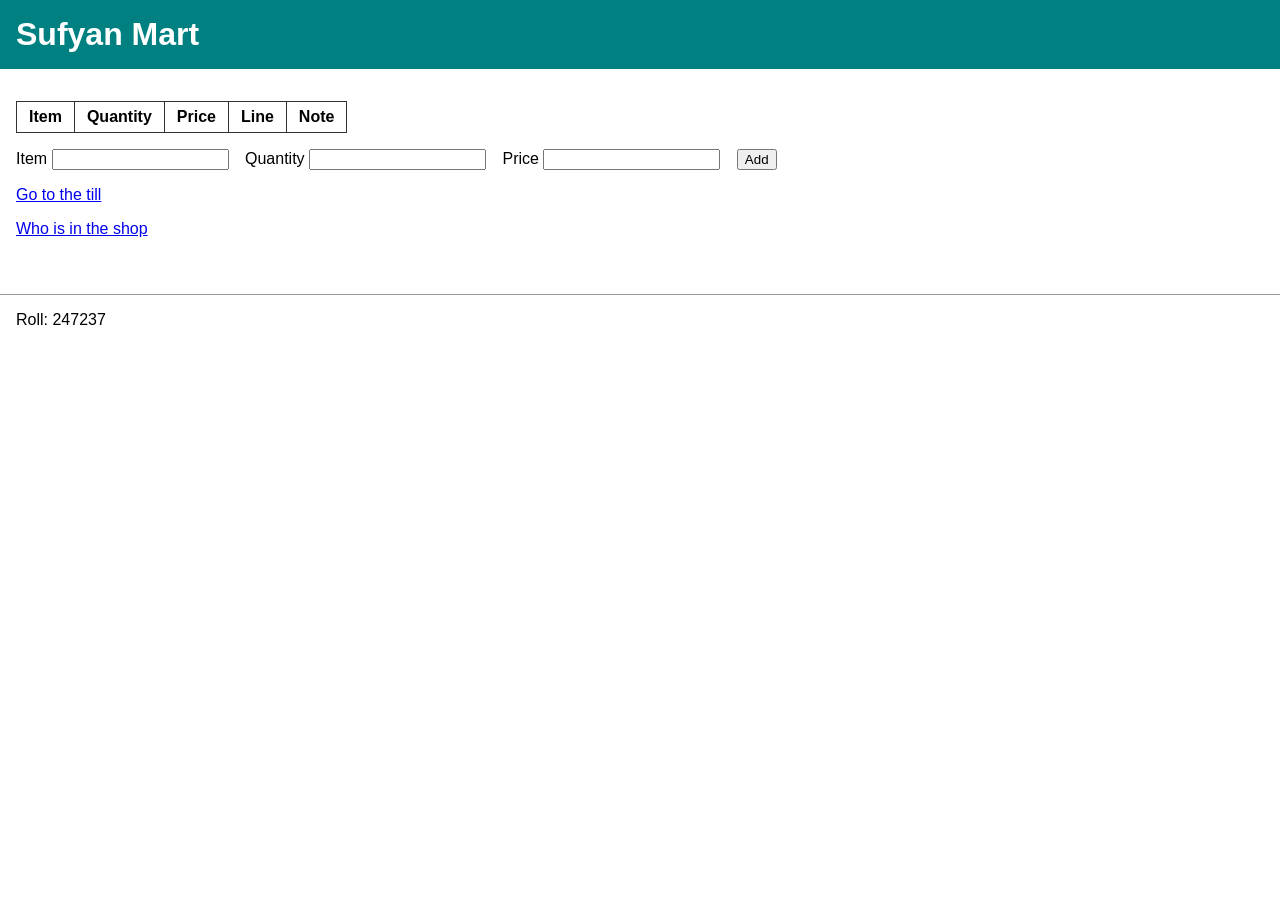
<file: index.html>
<!DOCTYPE html>
<html lang="en">
<head>
  <meta charset="UTF-8">
  <title>Sufyan Mart - Sheet</title>
  <link rel="stylesheet" href="style.css">
</head>
<body>
  <header>
    <h1>Sufyan Mart</h1>
  </header>

  <main>
    <table id="sheet">
      <thead>
        <tr>
          <th>Item</th>
          <th>Quantity</th>
          <th>Price</th>
          <th>Line</th>
          <th>Note</th>
        </tr>
      </thead>
      <tbody id="rows"></tbody>
          <div id="summary">
      <p id="total"></p>
      <p id="totalKind"></p>
      <p id="noteKind"></p>
      <p id="priceMatch"></p>
      <p id="sameKind"></p>
      <p id="lineKind"></p>
    </div>
    </table>

    <form id="addForm" onsubmit="return false;">
      <label>Item <input type="text" id="item"></label>
      <label>Quantity <input type="text" id="quantity"></label>
      <label>Price <input type="text" id="price"></label>
      <button type="button" id="addBtn">Add</button>
          <p><a href="till.html">Go to the till</a></p>
              <p><a href="people.html">Who is in the shop</a></p>
    </form>
  </main>

  <footer>
    Roll: 247237
  </footer>

  <script src="script.js"></script>
</body>
</html>
</file>
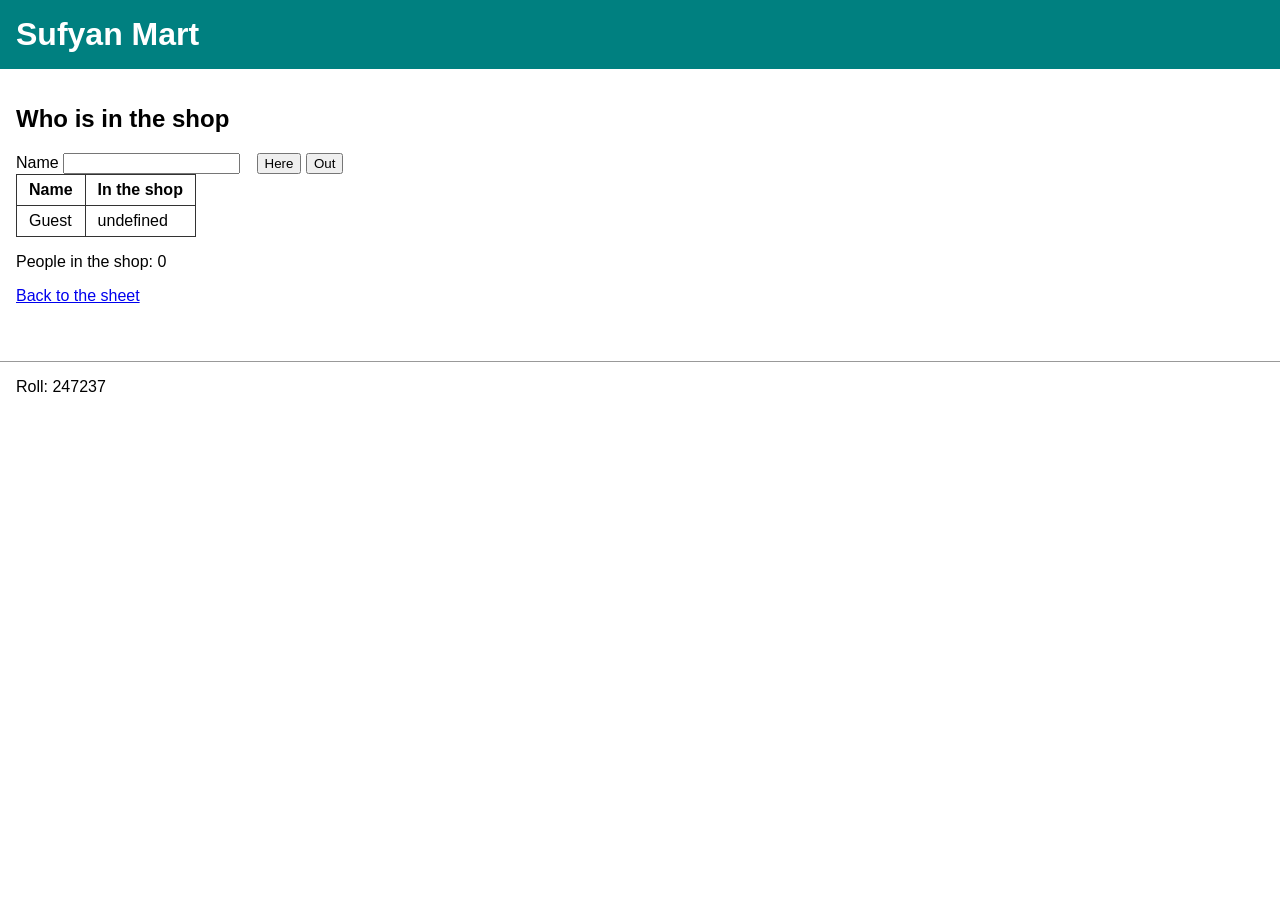
<file: people.html>
<!DOCTYPE html>
<html lang="en">
<head>
  <meta charset="UTF-8">
  <title>Sufyan Mart - Who is in</title>
  <link rel="stylesheet" href="style.css">
</head>
<body>
  <header>
    <h1>Sufyan Mart</h1>
  </header>

  <main>
    <h2>Who is in the shop</h2>
    <form onsubmit="return false;">
      <label>Name <input type="text" id="name"></label>
      <button type="button" id="hereBtn">Here</button>
      <button type="button" id="outBtn">Out</button>
    </form>

    <table>
      <thead>
        <tr><th>Name</th><th>In the shop</th></tr>
      </thead>
      <tbody id="people"></tbody>
    </table>
    <p id="count"></p>

    <p><a href="index.html">Back to the sheet</a></p>
  </main>

  <footer>
    Roll: 247237
  </footer>

  <script src="people.js"></script>
</body>
</html>
</file>
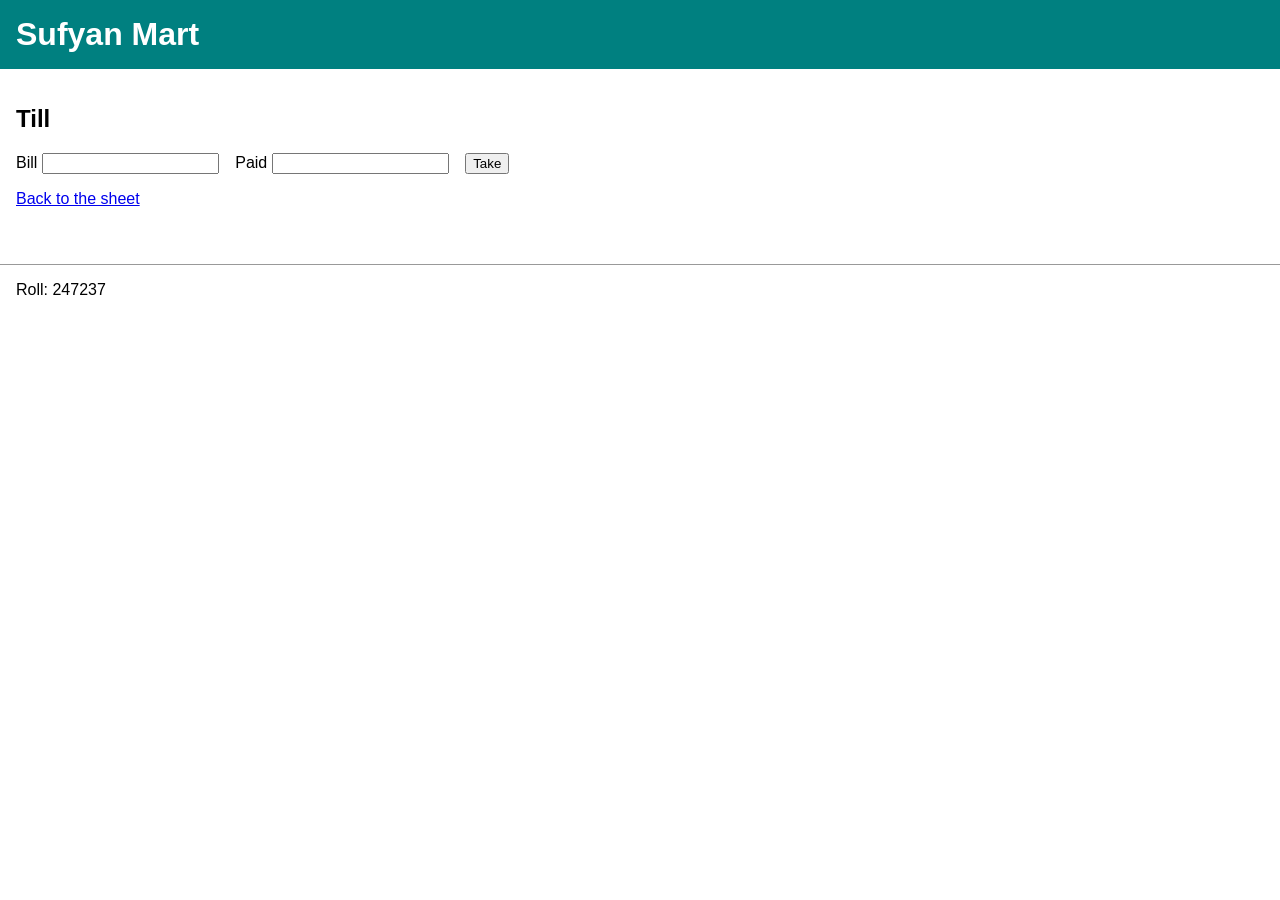
<file: till.html>
<!DOCTYPE html>
<html lang="en">
<head>
  <meta charset="UTF-8">
  <title>Sufyan Mart - Till</title>
  <link rel="stylesheet" href="style.css">
</head>
<body>
  <header>
    <h1>Sufyan Mart</h1>
  </header>

  <main>
    <h2>Till</h2>
    <form onsubmit="return false;">
      <label>Bill <input type="text" id="bill"></label>
      <label>Paid <input type="text" id="paid"></label>
      <button type="button" id="takeBtn">Take</button>
    </form>

    <div id="result"></div>

    <p><a href="index.html">Back to the sheet</a></p>
  </main>

  <footer>
    Roll: 247237
  </footer>

  <script src="till.js"></script>
</body>
</html>
</file>
<file: style.css>
body { font-family: Arial, sans-serif; margin: 0; }
header { background: #008080; padding: 16px; }
header h1 { color: white; margin: 0; }
main { padding: 16px; }
table { border-collapse: collapse; }
th, td { border: 1px solid #333; padding: 6px 12px; }
form { margin-top: 16px; }
label { margin-right: 12px; }
footer { padding: 16px; border-top: 1px solid #999; margin-top: 24px; }
</file>
